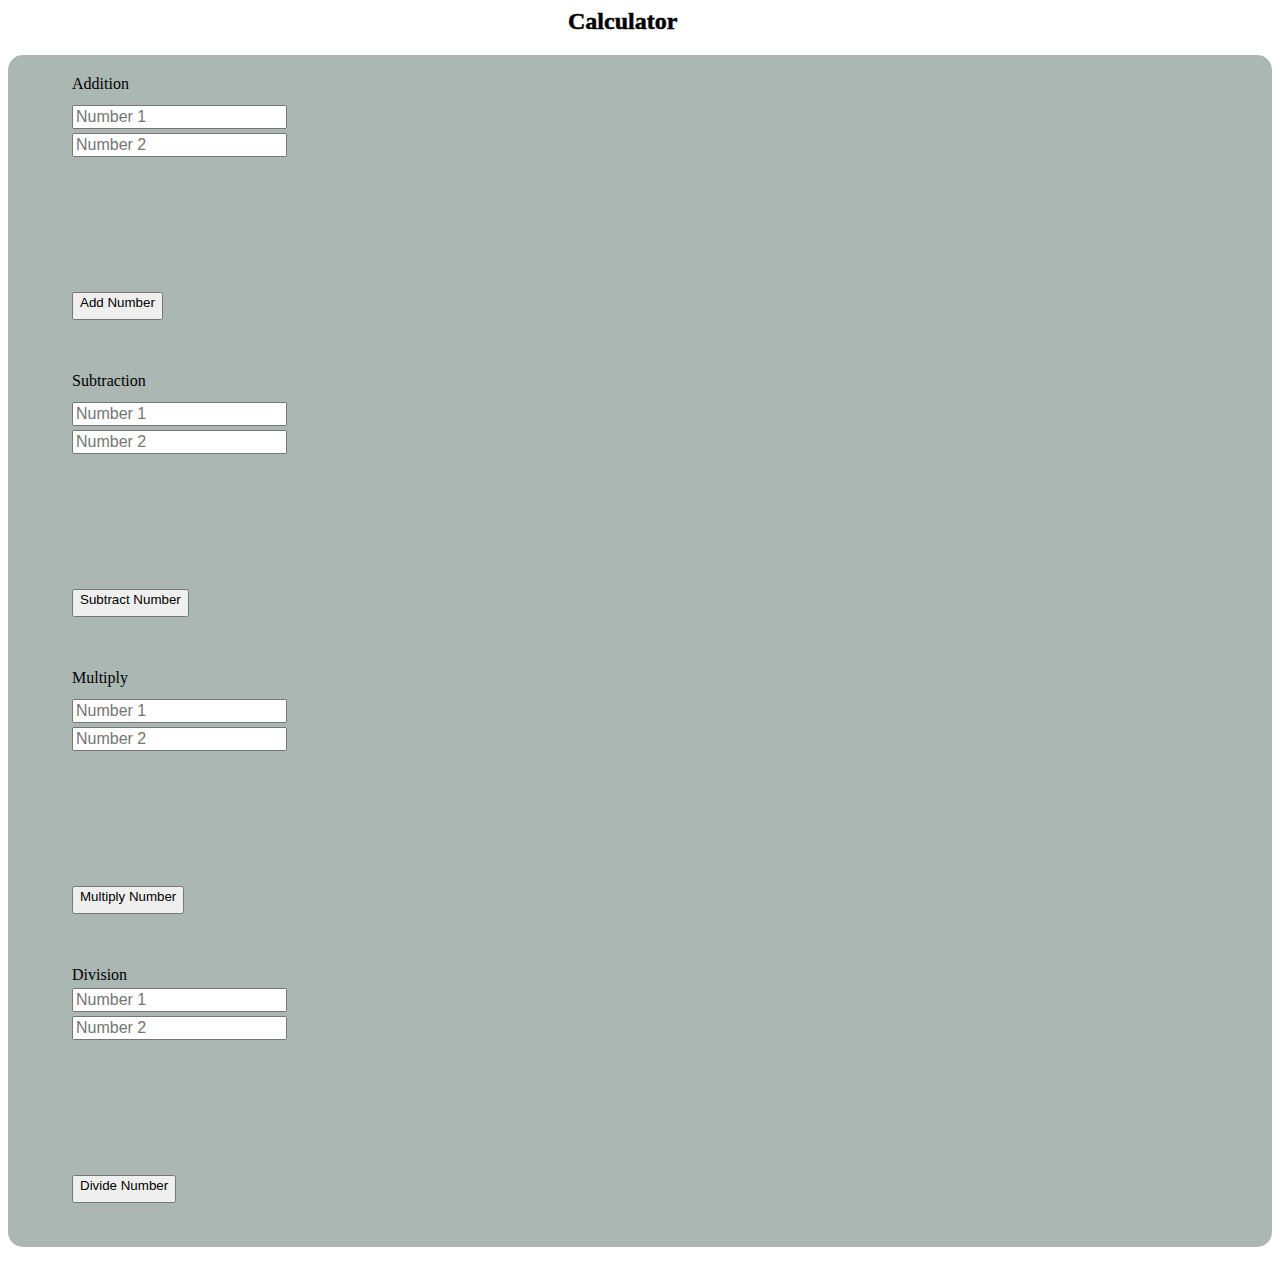
<file: Project-negative-1/index.html>
<html lang="en"><head>
    <meta charset="UTF-8">
    <meta http-equiv="X-UA-Compatible" content="IE=edge">
    <meta name="viewport" content="width=device-width, initial-scale=1.0">
    <title>Calculator</title>
    <link rel="stylesheet" type="text/css" href="form.css"> 
</head>
<body><h2>Calculator</h2>

    <div class="form1">
        <form action="http://localhost:8080/add" method="POST" target="result">
            <label class="edit_label">Addition</label>
            <input class="form-text" type="number" name="number1" placeholder="Number 1">
            
            <input class="form-text" type="number" name="number2" placeholder="Number 2">
            <button class="edit_number" type="submit">Add Number</button>
            <iframe name="result" frameborder="0"></iframe>
        </form>
        
        <br>
        <br>
        <form action="http://localhost:8080/subtract" method="POST" target="result1">
            <label class="edit_label">Subtraction</label>
            <input class="form-text" type="number" name="number1" placeholder="Number 1">
            <input class="form-text" type="number" name="number2" placeholder="Number 2">
            <button class="edit_number" type="submit">Subtract Number</button>
            <iframe name="result1" frameborder="0"></iframe>
        </form>
        <br>
        <br>
        <form action="http://localhost:8080/multiply" method="POST" target="result2">
            <label class="edit_label">Multiply</label>
            <input class="form-text" type="number" name="number1" placeholder="Number 1">
            <input class="form-text" type="number" name="number2" placeholder="Number 2">
            <button class="edit_number" type="submit">Multiply Number</button>
            <iframe name="result2" frameborder="0"></iframe>
        </form>
        <br>
        <br>
        <form action="http://localhost:8080/divide" method="POST" target="result3">
            <label class="edit_label">Division
            <input class="form-text" type="number" name="number1" placeholder="Number 1">
            <input class="form-text" type="number" name="number2" placeholder="Number 2">
            <button class="edit_number" type="submit">Divide Number</button>
            <iframe name="result3" frameborder="0"></iframe>
        </form>
        <br>
    </div>


  </body></html>
</file>
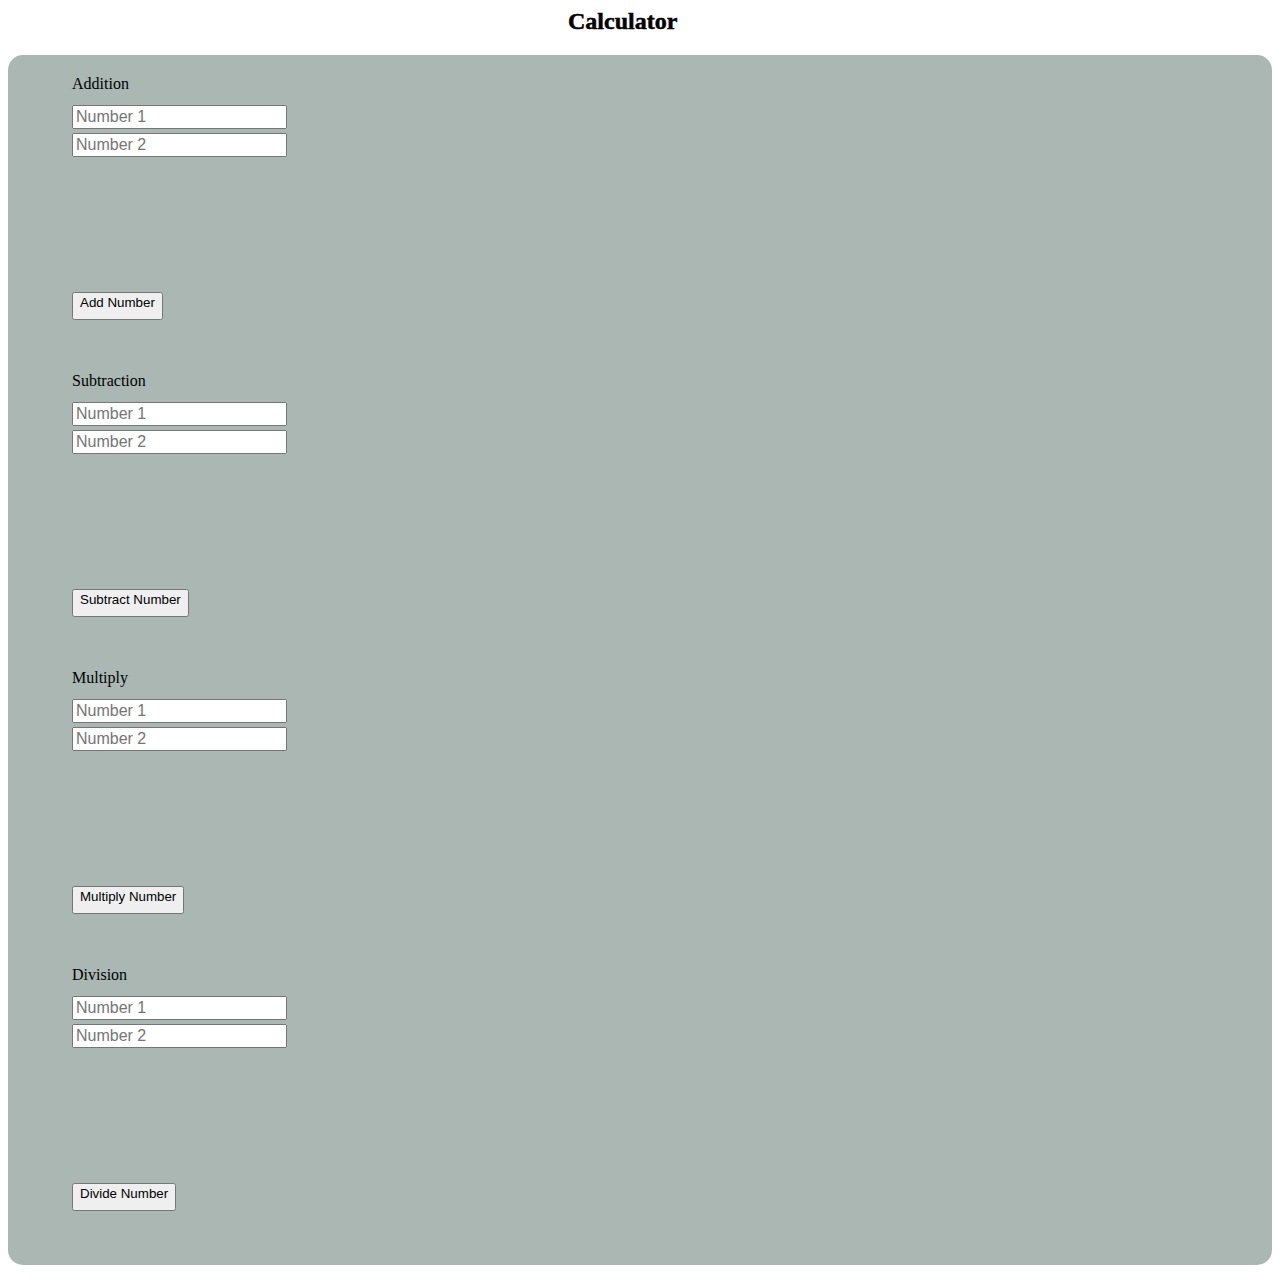
<file: Project-negative-1/my-calculator-app/target/classes/index.html>
<html lang="en"><head>
    <meta charset="UTF-8">
    <meta http-equiv="X-UA-Compatible" content="IE=edge">
    <meta name="viewport" content="width=device-width, initial-scale=1.0">
    <title>Calculator</title>
    <link rel="stylesheet" type="text/css" href="form.css"> 
</head>
<body><h2>Calculator</h2>

    <div class="form1">
        <form action="http://localhost:8080/add" method="POST" target="result">
            <label class="edit_label">Addition</label>
            <input class="form-text" step="0.01" type="number" id ="addNum1" name="number1" placeholder="Number 1">
            
            <input class="form-text" step="0.01" type="number" id ="addNum2" name="number2" placeholder="Number 2">
            <button class="edit_number" type="submit" id = "addBtn">Add Number</button>
            <iframe name="result" id ="addResult" frameborder="0"></iframe>
        </form>
        
        <br>
        <br>
        <form action="http://localhost:8080/subtract" method="POST" target="result1">
            <label class="edit_label">Subtraction</label>
            <input class="form-text" step="0.01" type="number" id ="subtractNum1" name="number1" placeholder="Number 1">
            <input class="form-text" step="0.01" type="number" id ="subtractNum2" name="number2" placeholder="Number 2">
            <button class="edit_number" type="submit" id ="subtractBtn">Subtract Number</button>
            <iframe name="result1" id ="subtractResult" frameborder="0"></iframe>
        </form>
        <br>
        <br>
        <form action="http://localhost:8080/multiply" method="POST" target="result2">
            <label class="edit_label">Multiply</label>
            <input class="form-text" step="0.01" type="number" id ="multiNum1" name="number1" placeholder="Number 1">
            <input class="form-text" step="0.01" type="number" id ="multiNum2" name="number2" placeholder="Number 2">
            <button class="edit_number" type="submit" id ="multiBtn">Multiply Number</button>
            <iframe name="result2" id ="multiResult" frameborder="0"></iframe>
        </form>
        <br>
        <br>
        <form action="http://localhost:8080/divison" method="POST" target="result3">
            <label class="edit_label">Division</label>
            <input class="form-text" step="0.01" type="number" id ="divideNum1" name="number1" placeholder="Number 1">
            <input class="form-text" step="0.01" type="number" id ="divideNum2" name="number2" placeholder="Number 2">
            <button class="edit_number" type="submit" id ="divideBtn">Divide Number</button>
            <iframe name="result3" id ="divideResult" frameborder="0"></iframe>
        </form>
        <br>
    </div>


  </body></html>
</file>
<file: Project-negative-1/form.css>
.form1{  
        overflow: hidden; 
        padding: 20px;  
        background: #23463b63;  
        border-radius: 15px ;  
        padding-right: 5vw;
        padding-left: 5vw;
        margin-top: 1em;
        margin-bottom: 1em;
}
.form-text{
    display:block;
    margin-top:0.25rem;
}
input{
    overflow: visible;
    margin: 0;
    font-size: medium;
    line-height: initial;
}
.edit_number {
    margin-top: 0.5rem;
    padding-bottom: 0.5rem;
}
label{
    display: inline-block;
    margin-bottom: 0.5rem;
    touch-action: manipulation;
}
h2{
    color: black;
    padding-left: 35rem;
    -webkit-text-stroke-width: thin;
}
</file>
<file: Project-negative-1/my-calculator-app/target/classes/form.css>
.form1{  
        overflow: hidden; 
        padding: 20px;  
        background: #23463b63;  
        border-radius: 15px ;  
        padding-right: 5vw;
        padding-left: 5vw;
        margin-top: 1em;
        margin-bottom: 1em;
}
.form-text{
    display:block;
    margin-top:0.25rem;
}
input{
    overflow: visible;
    margin: 0;
    font-size: medium;
    line-height: initial;
}
.edit_number {
    margin-top: 0.5rem;
    padding-bottom: 0.5rem;
}
label{
    display: inline-block;
    margin-bottom: 0.5rem;
    touch-action: manipulation;
}
h2{
    color: black;
    padding-left: 35rem;
    -webkit-text-stroke-width: thin;
}
</file>
